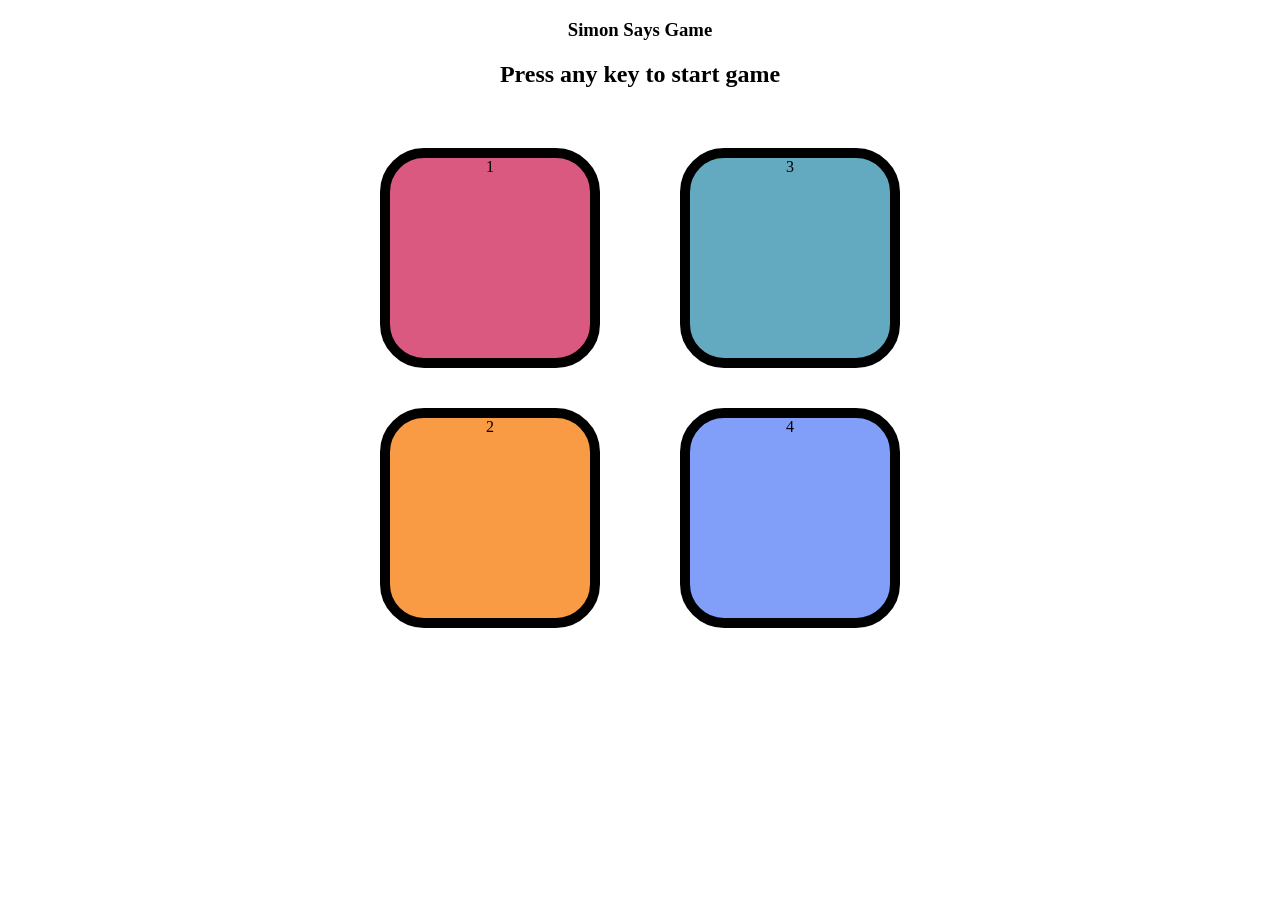
<file: index6.html>
<!DOCTYPE html>
<html lang="en">
<head>
    <meta charset="UTF-8">
    <meta name="viewport" content="width=device-width, initial-scale=1.0">
    <title>Simon Says Game</title>
    <link rel="stylesheet" href="style.css">

</head>
<body>
    <h3>Simon Says Game</h3>
    <h2>Press any key to start game</h2>
    <div class="btn-container">
        <div class="line-one">
        <div class="btn red" type="button" id="red">1</div>
        <div class="btn yellow" type="button" id="yellow">2</div>
        </div>
        <div class="line-two">
        <div class="btn green" type="button" id="green">3</div>
        <div class="btn purple" type="button" id="purple">4</div>
        </div>


    </div>
    <script src="kislay.js"></script>
    
</body>
</html>
</file>
<file: style.css>
body {
    text-align: center;
}

.btn {
    height:200px;
    width:200px;
    border-radius: 20%;
    border: 10px solid black;
    margin: 2.5rem;

}
.btn-container{
    display:flex;
    justify-content:center;
}
.yellow{
    background-color: #f99b45;
}
.red{
    background-color: #d95980;
}
.purple{
    background-color: #819ff9;
}
.green{
    background-color: #63aac0;
}
.flash{
    background-color: white;
}
.userflash{
    background-color:green;
}
</file>
